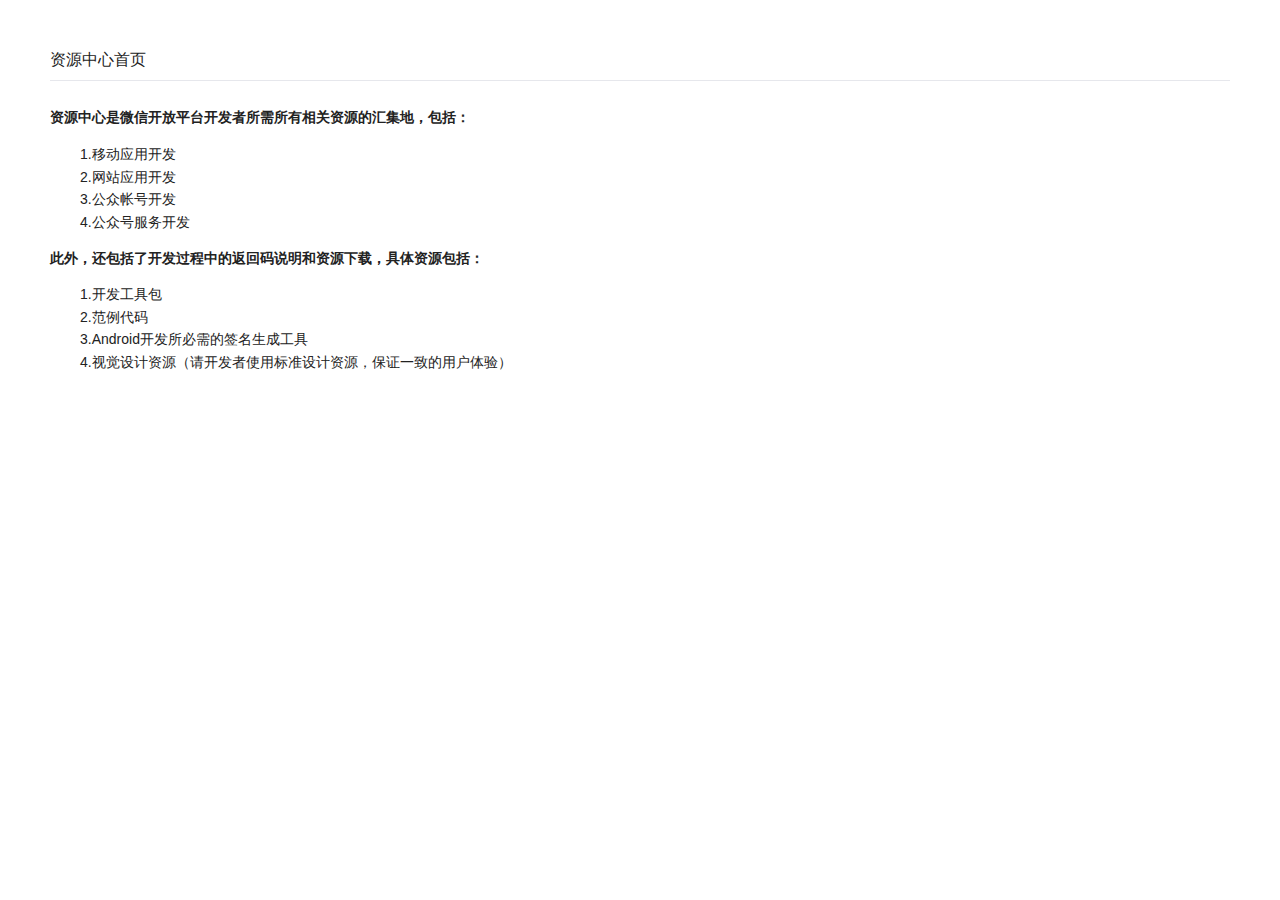
<file: content.html>
<!DOCTYPE html>
<html>
<head>
    <meta charset="UTF-8">
    <link rel="stylesheet" href="Public/css/res_iframe.css">
</head>
<body class="page_resource">
<div class="main_hd"><h2>资源中心首页</h2></div>
<div class="main_bd">
    <div class="article_box">
        <div class="inner">
            <div class="news_content">
                <h5 style="margin: 0px; padding-bottom: 14px; font-size: 14px; color: rgb(34, 34, 34); font-family: 'Hiragino Sans GB', 'Microsoft YaHei', 黑体, Helvetica, Arial, Tahoma, sans-serif; line-height: 22.3999996185303px; white-space: normal; background-color: rgb(255, 255, 255);">
                    <span style="font-size: 14px; font-family: 微软雅黑, 'Microsoft YaHei';"></span>
                    资源中心是微信开放平台开发者所需所有相关资源的汇集地，包括：</h5>
                <p style="margin-top: 0px; margin-bottom: 0px; padding-bottom: 14px; font-size: 14px; color: rgb(34, 34, 34); font-family: 'Hiragino Sans GB', 'Microsoft YaHei', 黑体, Helvetica, Arial, Tahoma, sans-serif; line-height: 22.3999996185303px; white-space: normal; padding-left: 30px; background-color: rgb(255, 255, 255);">
                    1.移动应用开发<br>
                    2.网站应用开发<br>
                    3.公众帐号开发<br>
                    4.公众号服务开发<br>
                </p>
                <h5 style="margin: 0px; padding-bottom: 14px; font-size: 14px; color: rgb(34, 34, 34); font-family: 'Hiragino Sans GB', 'Microsoft YaHei', 黑体, Helvetica, Arial, Tahoma, sans-serif; line-height: 22.3999996185303px; white-space: normal; background-color: rgb(255, 255, 255);">此外，还包括了开发过程中的返回码说明和资源下载，具体资源包括：</h5>
                <p style="margin-top: 0px; margin-bottom: 0px; padding-bottom: 14px; font-size: 14px; color: rgb(34, 34, 34); font-family: 'Hiragino Sans GB', 'Microsoft YaHei', 黑体, Helvetica, Arial, Tahoma, sans-serif; line-height: 22.3999996185303px; white-space: normal; padding-left: 30px; background-color: rgb(255, 255, 255);">
                    1.开发工具包<br>
                    2.范例代码<br>
                    3.Android开发所必需的签名生成工具<br>
                    4.视觉设计资源（请开发者使用标准设计资源，保证一致的用户体验）</p>
            </div>
        </div>
    </div>
</div>
</body>
</html>
</file>
<file: Public/css/res_iframe.css>
html{-ms-text-size-adjust:100%;-webkit-text-size-adjust:100%}body{-webkit-font-smoothing:antialiased;line-height:1.6}input,textarea,button,a{outline:0}body,h1,h2,h3,h4,h5,h6,p,ul,ol,dl,dd,fieldset,textarea{margin:0}fieldset,legend,textarea,input{padding:0}ul,ol{padding-left:0;list-style-type:none}a img,fieldset{border:0}article,aside,details,figcaption,figure,footer,header,hgroup,main,nav,section,summary{display:block}audio,canvas,video{display:inline-block}audio:not([controls]){display:none;height:0}[hidden]{display:none}svg:not(:root){overflow:hidden}figure{margin:0}button,input,select,textarea{font-family:inherit;font-size:100%;margin:0}button,select{text-transform:none}button,html input[type="button"],input[type="reset"],input[type="submit"]{cursor:pointer;-webkit-appearance:button}button[disabled],html input[disabled]{cursor:default}input[type="checkbox"],input[type="radio"]{box-sizing:border-box;padding:0}input[type="search"]{box-sizing:content-box;-moz-box-sizing:content-box;-webkit-appearance:textfield;-webkit-box-sizing:content-box}input[type="search"]::-webkit-search-cancel-button,input[type="search"]::-webkit-search-decoration{-webkit-appearance:none}button::-moz-focus-inner,input::-moz-focus-inner{border:0;padding:0}textarea{overflow:auto;vertical-align:top;resize:none}input:-webkit-autofill,textarea:-webkit-autofill,select:-webkit-autofill{box-shadow:inset 0 0 0 1000px #fff;-moz-box-shadow:inset 0 0 0 1000px #fff;-webkit-box-shadow:inset 0 0 0 1000px #fff}select{border-radius:0;-webkit-border-radius:0}::-webkit-scrollbar{width:6px;height:6px}::-webkit-scrollbar-thumb{border-radius:3px;-moz-border-radius:3px;-webkit-border-radius:3px;background-color:#c3c3c3}::-webkit-scrollbar-track{background-color:transparent}body{font-family:"Hiragino Sans GB","Microsoft YaHei","榛戜綋",Helvetica,Arial,Tahoma,sans-serif;font-size:14px;color:#222}a{color:#3292ff;text-decoration:none}a:hover{text-decoration:underline}.dn{display:none}.di{display:inline}.dib{display:inline-block}.b_dib{display:inline-block;*display:inline;*zoom:1}.db{display:block}.cell{display:table-cell}.vh{visibility:hidden}.vv{visibility:visible}.static{position:static}.rel{position:relative}.abs{position:absolute}.oh{overflow:hidden}.z{*zoom:1}.l{float:left}.r{float:right}.fn{float:none}.cl{clear:both}.tc{text-align:center}.tr{text-align:right}.tl{text-align:left}.tj{text-align:justify;text-justify:distribute-all-lines;text-align-last:justify;font-size:0}.tj:after{content:".";display:inline-block;width:100%;height:0;font-size:0;overflow:hidden}.vt{vertical-align:top}.vm{vertical-align:middle}.vb{vertical-align:bottom}.f0{font-size:0}.fa{font-family:Arial}.fs{font-family:SimSun}.fyh{font-family:"Microsoft YaHei"}.indent{text-indent:2em}.n{font-weight:400;font-style:normal}.b{font-weight:700}.i{font-style:italic}.tdn{text-decoration:none}.tdn:hover{text-decoration:none}.poi{cursor:pointer}.group{*zoom:1}.group:after{content:"\200B";display:block;height:0;clear:both}.clearfix{*zoom:1}.clearfix:before,.clearfix:after{display:table;content:''}.clearfix:after{clear:both}.text_hide{line-height:999em;overflow:hidden}.text_overflow{overflow:hidden;text-overflow:ellipsis;white-space:nowrap}.drop_hl_extra{padding-left:999em;margin-left:-999em}.drop_vb_extra{padding-bottom:999em;margin-bottom:-999em}.tips_box{padding:6px 15px;background-color:#dbe9fb;border:1px solid #b1c7e2;color:#666;border-radius:3px;-moz-border-radius:3px;-webkit-border-radius:3px}.tips_box .em{color:#e96262}.tips_box_primary{padding:6px 15px;background-color:#f1f1f1;border:1px solid #d1d1d1;color:#666;border-radius:3px;-moz-border-radius:3px;-webkit-border-radius:3px}.tips_box_primary .em{color:#e96262}.disabled_box{padding:.4em .8em;font-size:14px;border:1px solid #e6e7ec;box-shadow:inset 0 1px 1px rgba(0,0,0,0.15);-moz-box-shadow:inset 0 1px 1px rgba(0,0,0,0.15);-webkit-box-shadow:inset 0 1px 1px rgba(0,0,0,0.15);border-radius:3px;-moz-border-radius:3px;-webkit-border-radius:3px;background-color:#eee}.notices_box{line-height:40px;border-radius:3px;-moz-border-radius:3px;-webkit-border-radius:3px;background-color:#e9eaeb;border:1px solid #e6e7ec}.msg_box{line-height:36px;text-align:center}.msg_box .inner{background-color:#c8e7fc}.msg_box a{display:block;color:#6d7f8b}.empty_tips{padding:100px 0;text-align:center;font-size:14px;color:#c1c2c3}.mini_tips i{font-weight:400;font-style:normal;margin-top:-3px;margin-right:3px;*margin-top:0}.mini_tips .icon_mini_tips{*margin-top:2px}.mini_tips.weak_text{color:#c1c2c3}.mini_tips.warn{color:#e96262}.mini_tips.success{color:#7fba4f}.mini_tips.icon_after i{margin-right:0;margin-left:3px}.article_box.inset{border:1px solid #e6e7ec;background-color:#eee;border-radius:3px;-moz-border-radius:3px;-webkit-border-radius:3px;box-shadow:inset 0 1px 1px 0 rgba(0,0,0,0.05);-moz-box-shadow:inset 0 1px 1px 0 rgba(0,0,0,0.05);-webkit-box-shadow:inset 0 1px 1px 0 rgba(0,0,0,0.05);height:500px;overflow-y:auto}.article_box.inset .inner{padding-left:50px;padding-right:50px}.article_box .inner{padding:20px 50px 40px}.article_box h3{text-align:center;font-size:22px;padding-bottom:14px}.article_box h4{padding-bottom:14px;font-weight:700;font-size:16px}.article_box h5{padding-bottom:14px;font-weight:700;font-size:16px}.article_box h6{padding-bottom:14px;font-weight:700;font-size:14px}.article_box ul.disc{padding-left:20px;list-style-type:disc}.article_box dl,.article_box li,.article_box p{padding-bottom:14px;font-size:14px}.article_box pre{white-space:pre-wrap}.article_box strong{font-weight:400;font-style:normal}.article_box .media{text-align:center;padding-bottom:28px}.article_box .img_wrp{display:inline-block;max-width:750px}.article_box .img_wrp img{width:100%;*width:auto;*max-width:100%;vertical-align:top}.article_box .img_wrp .mobile_width{width:175px}.article_box .sign,.article_box .company_sign{padding-top:4em;text-align:right}.article_box .sign.strong,.article_box .company_sign.strong{font-weight:700;font-size:16px}.article_box .no_extra{padding-bottom:0}.text_box h4{font-size:16px;font-weight:400;font-style:normal;margin-bottom:10px}.text_box .spacing{margin-top:10px}.mod_hd,.mod_ft{*zoom:1}.mod_hd:after,.mod_ft:after{content:"\200B";display:block;height:0;clear:both}.mod_info{float:left}.mod_opr{text-align:right}.mod_opr .btn{margin-top:-0.2em}.global_mod .global_extra{text-align:right}.global_mod.mt_layout{line-height:30px}.global_mod.mt_layout .global_extra{margin-top:-30px}.global_mod.float_layout{*zoom:1}.global_mod.float_layout:after{content:"\200B";display:block;height:0;clear:both}.global_mod.float_layout .global_info{float:left}.global_mod.gap_top .gap_top_item{margin-top:5px}.global_mod.with_default_gap{padding:9px 20px}.global_mod.with_border{border-bottom:1px solid #e6e7ec}.vm_box{display:inline-block;height:100%;vertical-align:middle}.empty_tips{font-size:16px}.article_box .table_wrp{padding-bottom:14px}.article_box .table_wrp table{width:100%}.article_box .code_wrp{margin-bottom:14px}.article_box .code_wrp.em_code{background-color:#f9f9f9}.article_box .code{display:block;padding:10px 16px;max-width:600px;overflow:auto;font-family:"Hiragino Sans GB","Microsoft YaHei","榛戜綋",Helvetica,Arial,Tahoma,sans-serif;word-break:break-all}.article_box .code_desc{display:block;font-weight:400;font-style:normal;padding:0;color:#9e9f9f;white-space:normal}.article_box .em_mod{margin-bottom:14px;padding:10px 16px;background-color:#fff9e3}.article_box .em_mod .code::-webkit-scrollbar-thumb{background-color:#cfc6a1}.article_box .faq_title,.article_box .download_title{font-weight:700;font-size:14px}.article_box .faq_title a,.article_box .download_title a{color:#222}.article_box .faq_desc,.article_box .download_desc{padding-bottom:1em}.article_box h4,.article_box h5{font-size:14px}.article_box .em_text{font-weight:700}.notices_box{*zoom:1}.notices_box:after{content:"\200B";display:block;height:0;clear:both}.notices_box .icon_speaker{float:left;margin-top:10px}.notices_box .readmore{float:right}.notices_box .readmore{float:right}.notices_box ul{overflow:hidden;*zoom:1}.notices_box li{float:left;margin-left:12px;margin-right:12px;padding-left:14px;background:transparent url(/open/zh_CN/htmledition/res/common/images/icon/common/icon_point1d30e9.png) no-repeat 0 50%}.notices_box a{color:#222}.notices_box a:hover{color:#3292ff}.meta_preview_box h3{font-weight:400;font-style:normal;font-size:16px;margin-bottom:10px;padding-bottom:10px;border-bottom:1px solid #e6e6e6}.meta_preview_box .frm_control_group{padding-bottom:0}.meta_preview_box .frm_controls{padding-top:7px}.meta_preview_box .preview_title_tips{margin-left:14px}.meta_preview_box .meta_preview_img{max-width:100px;margin-top:6px}.reset_iframe{background-color:transparent;border:0;width:100%;overflow:hidden}.reset_iframe body{overflow:hidden}.table_wrp.list{padding:20px}.table_wrp.list .table{border-top-width:0}.table_wrp.list .table_cell{vertical-align:top;padding-left:20px;padding-right:20px}.table_wrp.list .tbody .table_cell{padding-top:15px;padding-bottom:15px}.table_wrp.outside_border{border:1px solid #c3c3c3;border-bottom-width:0}.table_wrp.with_border .table{border:1px solid #c3c3c3}.table{width:100%;font-size:14px;background-color:#fff;text-align:center;border-top:1px solid #c3c3c3;border-bottom:1px solid #e6e6e6;border-spacing:0}.table_cell{padding:0;font-weight:400;font-style:normal}.thead{background-color:#f0f0f0}.thead .table_cell{line-height:32px;border-left:1px solid #c3c3c3;border-bottom:1px solid #c3c3c3}.thead .table_cell:first-child{border-left-width:0}.tbody tr:hover,.tbody tr.even{background-color:#f3f3f3}.tbody tr.empty_item:hover{background:0}.tbody tr:first-child .table_cell{border-top-width:0}.tbody .table_cell{padding-top:6px;padding-bottom:6px;border-top:1px solid #e6e6e6}.table_cell{padding:10px 32px}.table_cell .thead{border-left-width:0}.thead .table_cell{line-height:20px}.tbody .table_cell{padding-top:12px;padding-bottom:12px}button.btn{height:34px;line-height:30px}.btn button{display:block;height:100%;background-color:transparent;border:0;outline:0;overflow:visible;padding:0 23px}.btn.btn_input{padding:0}.btn.btn_input.btn_vcode{margin-left:5px}.btn.btn_input.btn_vcode button{width:110px;padding:0}.btn.btn_vcode{padding:0;width:110px;margin-left:5px}.btn{display:inline-block;overflow:visible;padding:0 23px;height:32px;line-height:32px;*line-height:30px;vertical-align:middle;text-align:center;text-decoration:none;border-radius:3px;-moz-border-radius:3px;-webkit-border-radius:3px;font-size:14px;border-width:1px;border-style:solid;cursor:pointer}.btn:hover{text-decoration:none}.btn.btn_mini{height:21px;line-height:21px;*line-height:19px;padding:0 10px}.btn.btn_small{height:25px;line-height:25px;*line-height:23px;padding:0 12px}.btn.btn_large{height:38px;line-height:38px;*line-height:36px;padding:0 70px}.btn.btn_p20{padding:0 20px}.btn.btn_p30{padding:0 30px}.btn.btn_w125{width:125px;padding:0}.btn.btn_w150{width:150px;padding:0}.btn.btn_w220{width:220px;padding:0}.btn_default{background-color:#f1f1f1;background-image:-moz-linear-gradient(top,#f1f1f1 0,#f1f1f1 100%);background-image:-webkit-gradient(linear,0 0,0 100%,from(#f1f1f1),to(#f1f1f1));background-image:-webkit-linear-gradient(top,#f1f1f1 0,#f1f1f1 100%);background-image:-o-linear-gradient(top,#f1f1f1 0,#f1f1f1 100%);background-image:linear-gradient(to bottom,#f1f1f1 0,#f1f1f1 100%);border-color:#e6e7ec;color:#000}.btn_default button{color:#000}.btn_default:hover{background-color:#f1f1f1;background-image:-moz-linear-gradient(top,#f1f1f1 0,#f1f1f1 100%);background-image:-webkit-gradient(linear,0 0,0 100%,from(#f1f1f1),to(#f1f1f1));background-image:-webkit-linear-gradient(top,#f1f1f1 0,#f1f1f1 100%);background-image:-o-linear-gradient(top,#f1f1f1 0,#f1f1f1 100%);background-image:linear-gradient(to bottom,#f1f1f1 0,#f1f1f1 100%);border-color:#c3c3c3;box-shadow:0 1px 3px rgba(0,0,0,0.1);-moz-box-shadow:0 1px 3px rgba(0,0,0,0.1);-webkit-box-shadow:0 1px 3px rgba(0,0,0,0.1);color:#000}.btn_default:hover button{color:#000}.btn_warn{background-color:#f24d4d;background-image:-moz-linear-gradient(top,#f24d4d 0,#f24d4d 100%);background-image:-webkit-gradient(linear,0 0,0 100%,from(#f24d4d),to(#f24d4d));background-image:-webkit-linear-gradient(top,#f24d4d 0,#f24d4d 100%);background-image:-o-linear-gradient(top,#f24d4d 0,#f24d4d 100%);background-image:linear-gradient(to bottom,#f24d4d 0,#f24d4d 100%);border-color:#f24d4d;color:#fff}.btn_warn button{color:#fff}.btn_warn:hover{background-color:#d43d3d;background-image:-moz-linear-gradient(top,#d43d3d 0,#d43d3d 100%);background-image:-webkit-gradient(linear,0 0,0 100%,from(#d43d3d),to(#d43d3d));background-image:-webkit-linear-gradient(top,#d43d3d 0,#d43d3d 100%);background-image:-o-linear-gradient(top,#d43d3d 0,#d43d3d 100%);background-image:linear-gradient(to bottom,#d43d3d 0,#d43d3d 100%);border-color:#d43d3d;box-shadow:0 1px 2px rgba(0,0,0,0.3);-moz-box-shadow:0 1px 2px rgba(0,0,0,0.3);-webkit-box-shadow:0 1px 2px rgba(0,0,0,0.3);color:#fff}.btn_warn:hover button{color:#fff}.btn_primary{background-color:#44b549;background-image:-moz-linear-gradient(top,#44b549 0,#44b549 100%);background-image:-webkit-gradient(linear,0 0,0 100%,from(#44b549),to(#44b549));background-image:-webkit-linear-gradient(top,#44b549 0,#44b549 100%);background-image:-o-linear-gradient(top,#44b549 0,#44b549 100%);background-image:linear-gradient(to bottom,#44b549 0,#44b549 100%);border-color:#3eac27;color:#fff}.btn_primary button{color:#fff}.btn_primary:hover{background-color:#4aaf33;background-image:-moz-linear-gradient(top,#4aaf33 0,#4aaf33 100%);background-image:-webkit-gradient(linear,0 0,0 100%,from(#4aaf33),to(#4aaf33));background-image:-webkit-linear-gradient(top,#4aaf33 0,#4aaf33 100%);background-image:-o-linear-gradient(top,#4aaf33 0,#4aaf33 100%);background-image:linear-gradient(to bottom,#4aaf33 0,#4aaf33 100%);border-color:#3d810c;box-shadow:0 1px 2px rgba(0,0,0,0.3);-moz-box-shadow:0 1px 2px rgba(0,0,0,0.3);-webkit-box-shadow:0 1px 2px rgba(0,0,0,0.3);color:#fff}.btn_primary:hover button{color:#fff}.btn_disabled{background-color:#e4e4e4;background-image:-moz-linear-gradient(top,#e4e4e4 0,#e4e4e4 100%);background-image:-webkit-gradient(linear,0 0,0 100%,from(#e4e4e4),to(#e4e4e4));background-image:-webkit-linear-gradient(top,#e4e4e4 0,#e4e4e4 100%);background-image:-o-linear-gradient(top,#e4e4e4 0,#e4e4e4 100%);background-image:linear-gradient(to bottom,#e4e4e4 0,#e4e4e4 100%);border-color:#cecece;color:#bababb;cursor:default}.btn_disabled button{color:#bababb;cursor:default}.btn_disabled:hover{background-color:#e4e4e4;background-image:-moz-linear-gradient(top,#e4e4e4 0,#e4e4e4 100%);background-image:-webkit-gradient(linear,0 0,0 100%,from(#e4e4e4),to(#e4e4e4));background-image:-webkit-linear-gradient(top,#e4e4e4 0,#e4e4e4 100%);background-image:-o-linear-gradient(top,#e4e4e4 0,#e4e4e4 100%);background-image:linear-gradient(to bottom,#e4e4e4 0,#e4e4e4 100%);box-shadow:none;-moz-box-shadow:none;-webkit-box-shadow:none;border-color:#cecece;color:#bababb}.btn_disabled:hover button{color:#bababb;cursor:default}.btn_loading{background-color:#e4e4e4;background-image:-moz-linear-gradient(top,#e4e4e4 0,#e4e4e4 100%);background-image:-webkit-gradient(linear,0 0,0 100%,from(#e4e4e4),to(#e4e4e4));background-image:-webkit-linear-gradient(top,#e4e4e4 0,#e4e4e4 100%);background-image:-o-linear-gradient(top,#e4e4e4 0,#e4e4e4 100%);background-image:linear-gradient(to bottom,#e4e4e4 0,#e4e4e4 100%);border-color:#cecece;color:#bababb;cursor:default;position:relative}.btn_loading button{color:#bababb;cursor:default}.btn_loading:hover{background-color:#e4e4e4;background-image:-moz-linear-gradient(top,#e4e4e4 0,#e4e4e4 100%);background-image:-webkit-gradient(linear,0 0,0 100%,from(#e4e4e4),to(#e4e4e4));background-image:-webkit-linear-gradient(top,#e4e4e4 0,#e4e4e4 100%);background-image:-o-linear-gradient(top,#e4e4e4 0,#e4e4e4 100%);background-image:linear-gradient(to bottom,#e4e4e4 0,#e4e4e4 100%);box-shadow:none;-moz-box-shadow:none;-webkit-box-shadow:none;border-color:#cecece;color:#bababb}.btn_loading:hover button{color:#bababb;cursor:default}.btn_loading button{position:relative}.btn_loading i{position:absolute;top:50%;left:4px;margin-top:-8px;background:transparent url(/open/zh_CN/htmledition/res/common/images/icon/common/icon16_loading_light1d30e9.gif) no-repeat 0 0;width:16px;height:16px;vertical-align:middle;display:inline-block}.btn{min-width:60px}.btn:hover{box-shadow:none;-moz-box-shadow:none;-webkit-box-shadow:none}.btn.btn_primary{border-color:#44b549}.btn.btn_primary.btn_loading{border-color:#e6e7ec}.btn.btn_disabled{border-color:#e6e7ec}.btn.btn_default:hover{border-color:#e6e7ec}.btn.btn_add i{margin-right:5px;margin-top:-2px}.btn{min-width:60px;padding:0 22px}.main_hd{padding:40px 0 0;margin:0 50px;border-bottom:1px solid #e6e7ec;line-height:40px;height:40px}.main_hd h2{font-size:16px;font-weight:400;font-style:normal}.main_bd{padding:25px 50px}.article_box .inner{padding:0}.article_box .table_cell{text-align:left;min-width:80px}.article_box .media img{max-width:600px}.article_box .extra_bt{padding-bottom:38px}.code_note{color:#099853}.code_static{color:#e80757}.code_fun{color:#0712e8}.design_icon_lists{margin-left:-16px;line-height:70px}.design_icon_item{display:inline-block;*display:inline;*zoom:1;text-align:center;width:100px;vertical-align:top}.design_icon{vertical-align:bottom;margin-bottom:5px}.design_icon_desc{font-weight:400;font-style:normal;display:block;line-height:1.6}.simple_media img{margin-right:50px}.page_resource.page_mid{width:1000px;margin:0 auto}.article_box strong{font-weight:700}
</file>
